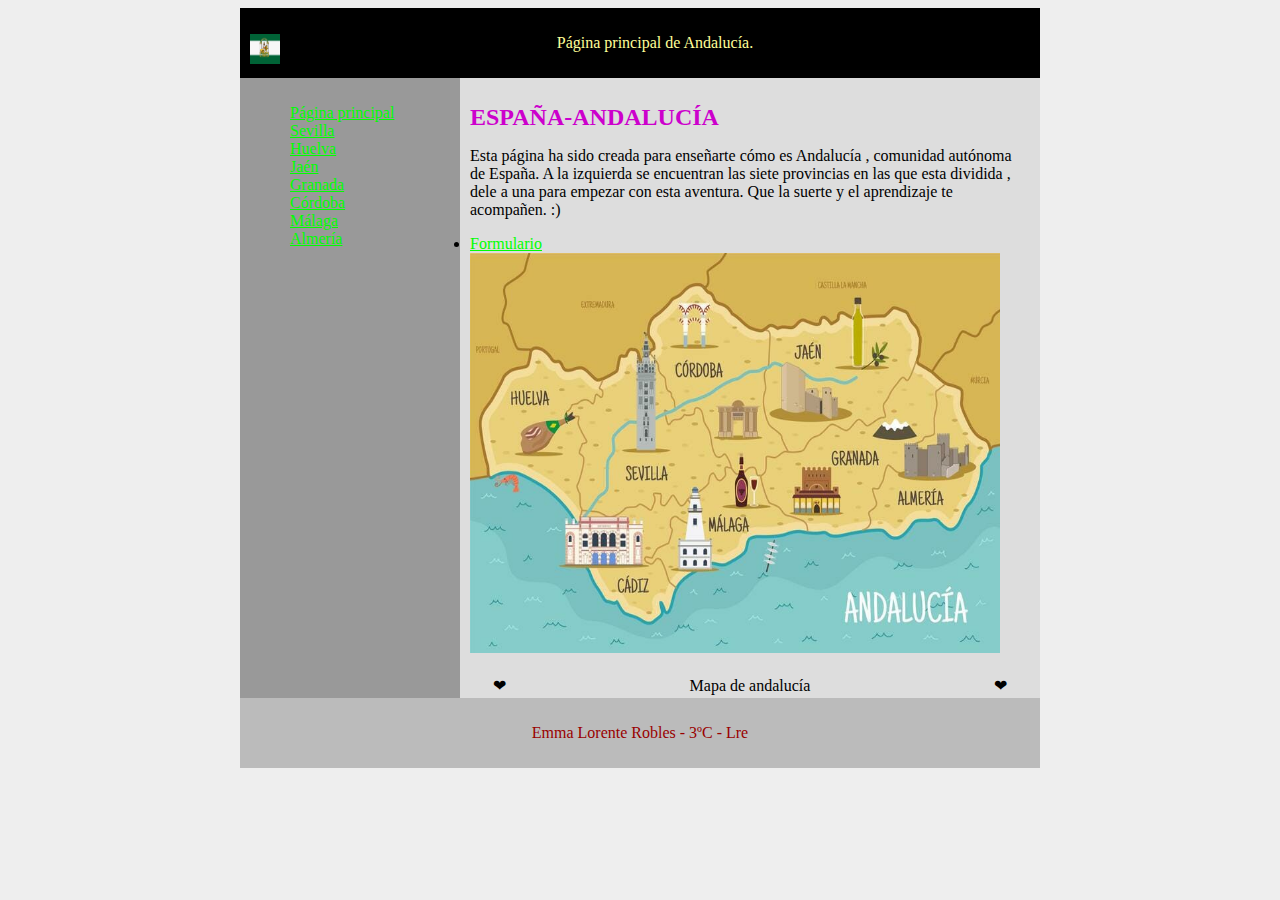
<file: index.html>
<!DOCTYPE html>
<html lang="es-ES">
<!-- cabecera del documento -->
 <head>
 <meta charset="utf-8">
 <!-- título -->
 <title>PáginaEspaña</title>
 <!-- dirreción del css en el cuál se encuentran los estilos -->
 <link  rel="stylesheet" href="css/Style.css">
 </head>
 <!-- cuerpo del documento -->
 <body>
	<!-- cuerpo del documento -->
	<div id="contenedor">
		<!-- cabecera  -->
		<div id="cabecera">
		<!-- título más imágenes -->
			<p><span><img src="multimedia/Bandera.png" width="30"height="30" ></span> Página principal de Andalucía.</p>			
		</div>
		<!-- menú de selección donde se encuentran los links -->
		<div id="menu">
			<ul>
			<!-- urls al resto de documentos -->
			<li><a href="index.html">Página principal</a></li>
			<li><a href="html/Sevilla.html">Sevilla</a></li>
			<li><a href="html/Huelva.html">Huelva</a></li>
			<li><a href="html/Jaén.html">Jaén</a></li>
			<li><a href="html/Granada.html">Granada</a></li>
			<li><a href="html/Córdoba.html">Córdoba</a></li>
			<li><a href="html/Málaga.html">Málaga</a></li>
			<li><a href="html/Almería.html">Almería</a></li>
			</ul>
		</div>
		<!-- contenido -->
		<div id="contenido">
			<h1>ESPAÑA-ANDALUCÍA </h1>
			<!-- información de lo que hay en la página -->
			<p>Esta página ha sido creada para enseñarte cómo es Andalucía , comunidad autónoma de España. A la izquierda se encuentran las siete provincias en las que esta dividida , dele a una para empezar con esta aventura. Que la suerte y el aprendizaje te acompañen. :)</p>
	    	<li><a href="html/Formulario.html">Formulario</a></li>
			<img src="multimedia/Andalucía.jpg" width="530" height="400" >
			<!-- tabla -->
			<table>
				<tr>
				<td	>
				<p> ❤ </p>
				</td>
				<td>
				<p> Mapa de andalucía </p>
				</td>
				<td>
				<p> ❤ </p>
				</td>					
				</tr>
			</table>
		</div>
		<!-- pie de página -->
		<div id="pie">	
			<p> Emma Lorente Robles - 3ºC - Lre</p>
		</div>
	</div>
 </body>
</html>
</file>
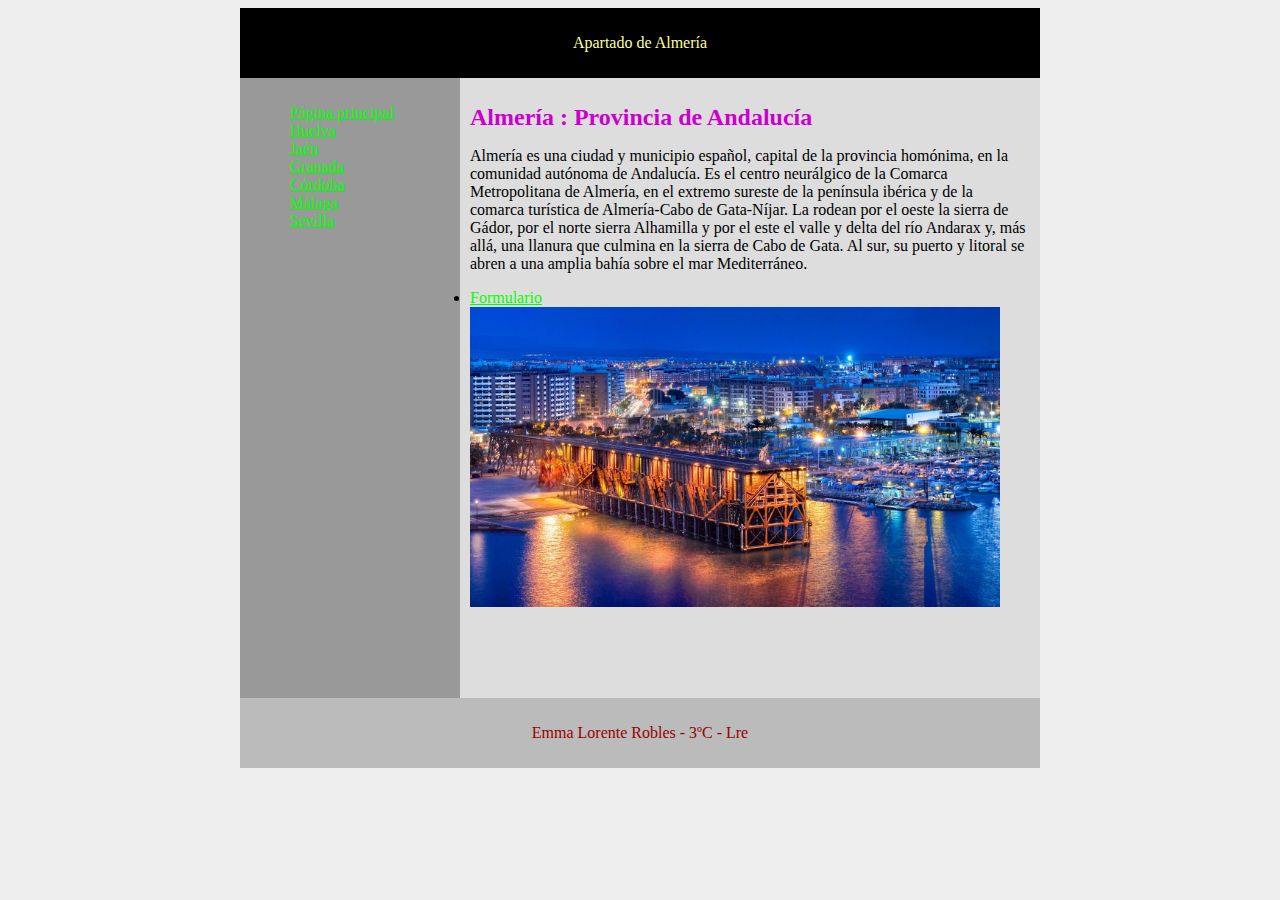
<file: html/Almería.html>
<!DOCTYPE html>
<html lang="es-ES">
 <!-- cabecera del documento -->
 <head>
 <meta charset="utf-8">
 <!-- título -->
 <title>Almería</title>
 <!-- dirección del css en el que se encuentran los estilos -->
  <link  rel="stylesheet" href="../css/Style.css">
 </head>
 <!-- cuerpo del documento -->
 <body>
  <!-- div que contiene el resto de divs de forma ordenada -->
 <div id="contenedor">
 <!-- cabecera -->
 <div id="cabecera">
 <p> Apartado de Almería </p>
 </div>
 <!-- menu -->
 <div id="menu">
     <ul>
	 <!-- direcciones al resto de páginas web -->
     <li><a href="../index.html">Página principal</a></li>
     <li><a href="../html/Huelva.html">Huelva</a></li>
     <li><a href="../html/Jaén.html">Jaén</a></li>
     <li><a href="../html/Granada.html">Granada</a></li>
     <li><a href="../html/Córdoba.html">Córdoba</a></li>
     <li><a href="../html/Málaga.html">Málaga</a></li>
     <li><a href="../html/Sevilla.html">Sevilla</a></li>
     </ul>
 </div>
 <!-- contenido -->
 <div id="contenido">
 <!-- información sobre Almería -->
 <h1> Almería : Provincia de Andalucía </h1>
 <p>Almería es una ciudad y municipio español, capital de la provincia homónima, en la comunidad autónoma de Andalucía. Es el centro neurálgico de la Comarca Metropolitana de Almería, en el extremo sureste de la península ibérica y de la comarca turística de Almería-Cabo de Gata-Níjar.​ La rodean por el oeste la sierra de Gádor, por el norte sierra Alhamilla y por el este el valle y delta del río Andarax y, más allá, una llanura que culmina en la sierra de Cabo de Gata. Al sur, su puerto y litoral se abren a una amplia bahía sobre el mar Mediterráneo. </p>
 <li><a href="../html/Formulario.html">Formulario</a></li>
 <!-- imagen de Almería -->
 <img src="../multimedia/Almería.jpg" width="530" height="300" >
 </div>
 <!-- pie con mi información -->
 <div id="pie">
 <p>Emma Lorente Robles - 3ºC - Lre</p>
 </div>
 </div>
 </body>
</html>
</file>
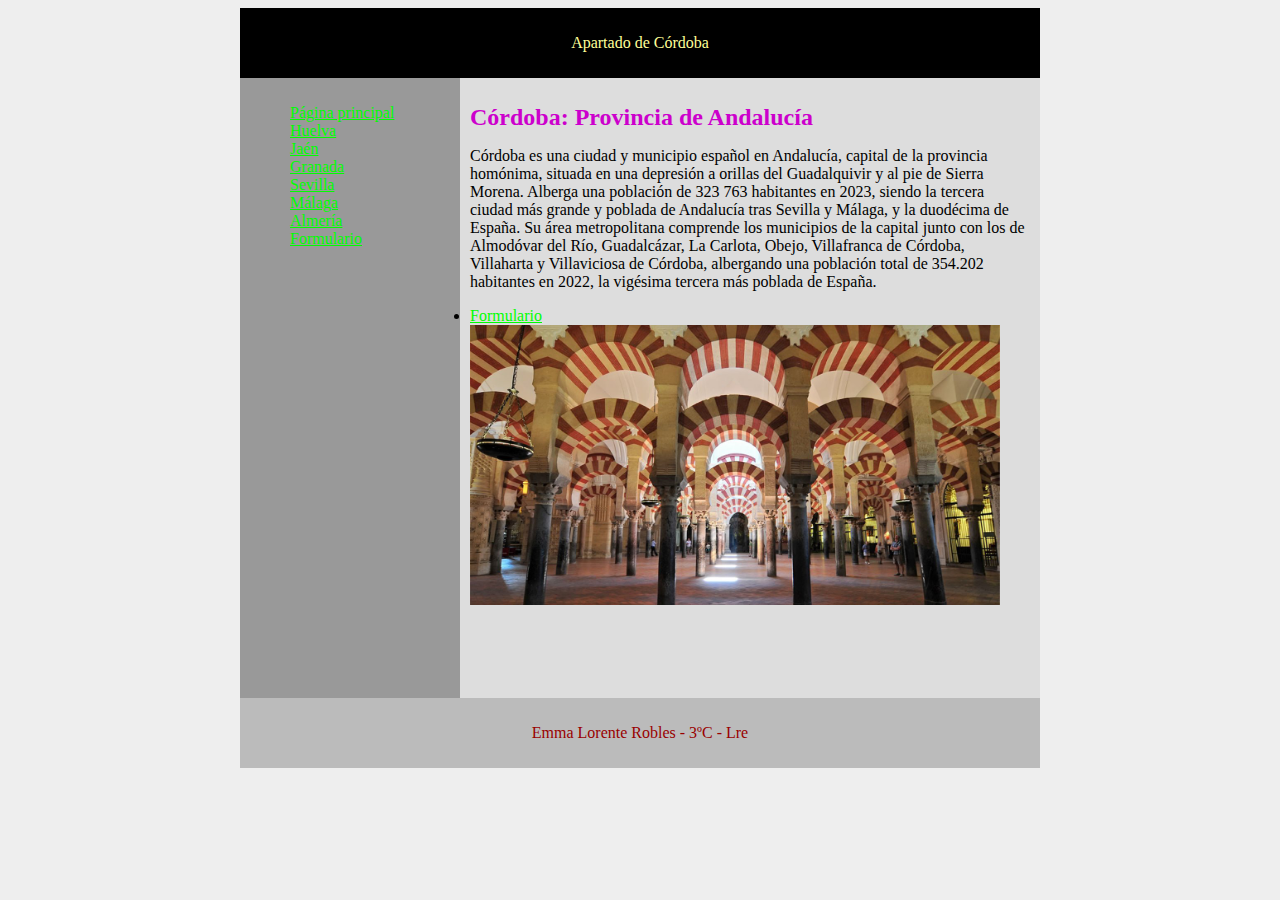
<file: html/Córdoba.html>
<!DOCTYPE html>
<html lang="es-ES">
 <!-- cabecera del documento -->
 <head>
 <meta charset="utf-8">
 <!-- título -->
 <title>Córdoba</title>
 <!-- dirección del css en el que se encuentran los estilos -->
 <link  rel="stylesheet" href="../css/Style.css">
 </head>
 <!-- cuerpo del documento -->
 <body>
 <!-- div que contiene el resto de divs de forma ordenada -->
 <div id="contenedor">
 <!-- cabecera -->
 <div id="cabecera">
 <p> Apartado de Córdoba</p>
 </div>
 <!-- menu -->
 <div id="menu">
 <ul>
 <!-- direcciones al resto de páginas web -->
 <li><a href="../index.html">Página principal</a></li>
 <li><a href="../html/Huelva.html">Huelva</a></li>
 <li><a href="../html/Jaén.html">Jaén</a></li>
 <li><a href="../html/Granada.html">Granada</a></li>
 <li><a href="../html/Sevilla.html">Sevilla</a></li>
 <li><a href="../html/Málaga.html">Málaga</a></li>
 <li><a href="../html/Almería.html">Almería</a></li>
 <li><a href="../html/Formulario.html">Formulario</a></li>
 </ul>
 </div>
 <!-- contenido -->
 <div id="contenido">
 <!-- información sobre Córdoba -->
 <h1> Córdoba: Provincia de Andalucía </h1>
 <p>Córdoba es una ciudad y municipio español en Andalucía, capital de la provincia homónima, situada en una depresión a orillas del Guadalquivir y al pie de Sierra Morena. Alberga una población de 323 763 habitantes en 2023, siendo la tercera ciudad más grande y poblada de Andalucía tras Sevilla y Málaga, y la duodécima de España. Su área metropolitana comprende los municipios de la capital junto con los de Almodóvar del Río, Guadalcázar, La Carlota, Obejo, Villafranca de Córdoba, Villaharta y Villaviciosa de Córdoba, albergando una población total de 354.202 habitantes en 2022, la vigésima tercera más poblada de España.</p>
 <!-- imagen de Córdoba -->
 <li><a href="../html/Formulario.html">Formulario</a></li>
 <img src="../multimedia/Mezquita.jpg" width="530" height="280" >
 </div>
 <!-- pie con mi información -->
 <div id="pie">
 <p>Emma Lorente Robles - 3ºC - Lre</p>
 </div>
 </div>
 </body>
</html>
</file>
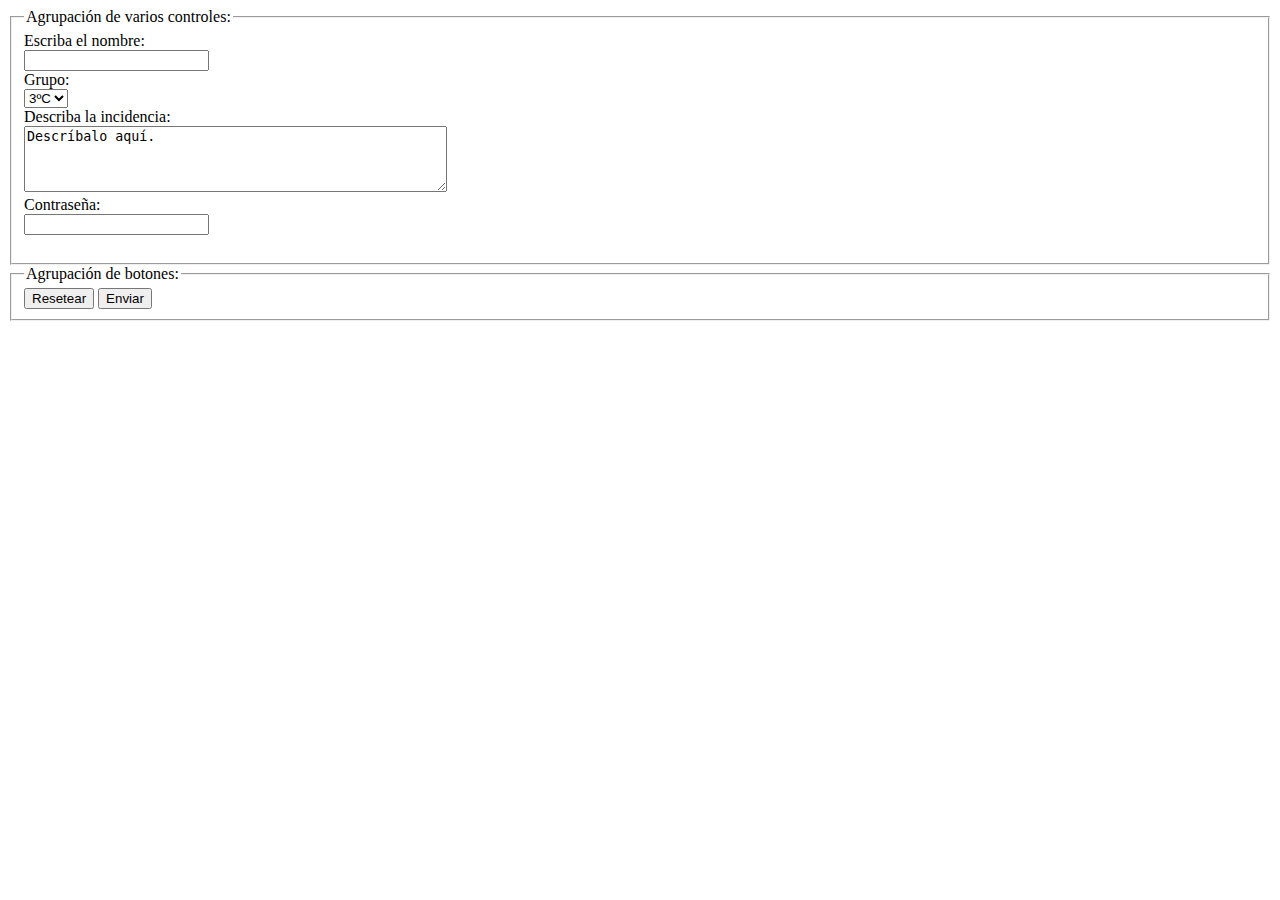
<file: html/Formulario.html>
<!DOCTYPE html>
<html lang="es-ES">
  <!-- cabecera del documento -->
  <head>
    <meta charset="utf-8">
    <!-- título -->
	<title>Formulario</title>
  </head>
  <!-- cuerpo del documento -->
  <body>
    <form action="procesar-datos.php" method="post">
      <fieldset>
	  <!-- primer cuadrado-->
        <legend>Agrupación de varios controles:</legend>
        Escriba el nombre:
        <br>
        <input type="text" name="nombre">
        <br>
        Grupo:
        <br>
        <select name="lista_de_seleccion">
          <option value="opcion1">3ºC</option>
          <option value="opcion2">3ºD</option>
          <option value="opcion3">3ºA</option>
          <option value="opcion4">3ºB</option>
        </select>
        <br>
        Describa la incidencia:
        <br>
        <textarea name="area_de_texto" rows="4" cols="50">Descríbalo aquí.</textarea>
        <br>
      Contraseña:
      <br>
      <input type="password" name="clave">
      <br><br>
      </fieldset>
      <fieldset>
	  <!-- segundo cuadrado-- -->
        <legend>Agrupación de botones:</legend>
		<!-- opciones -->
        <button type="reset">Resetear</button>
        <button type="submit">Enviar</button>
      </fieldset>
    </form>
  </body>
</html>
</file>
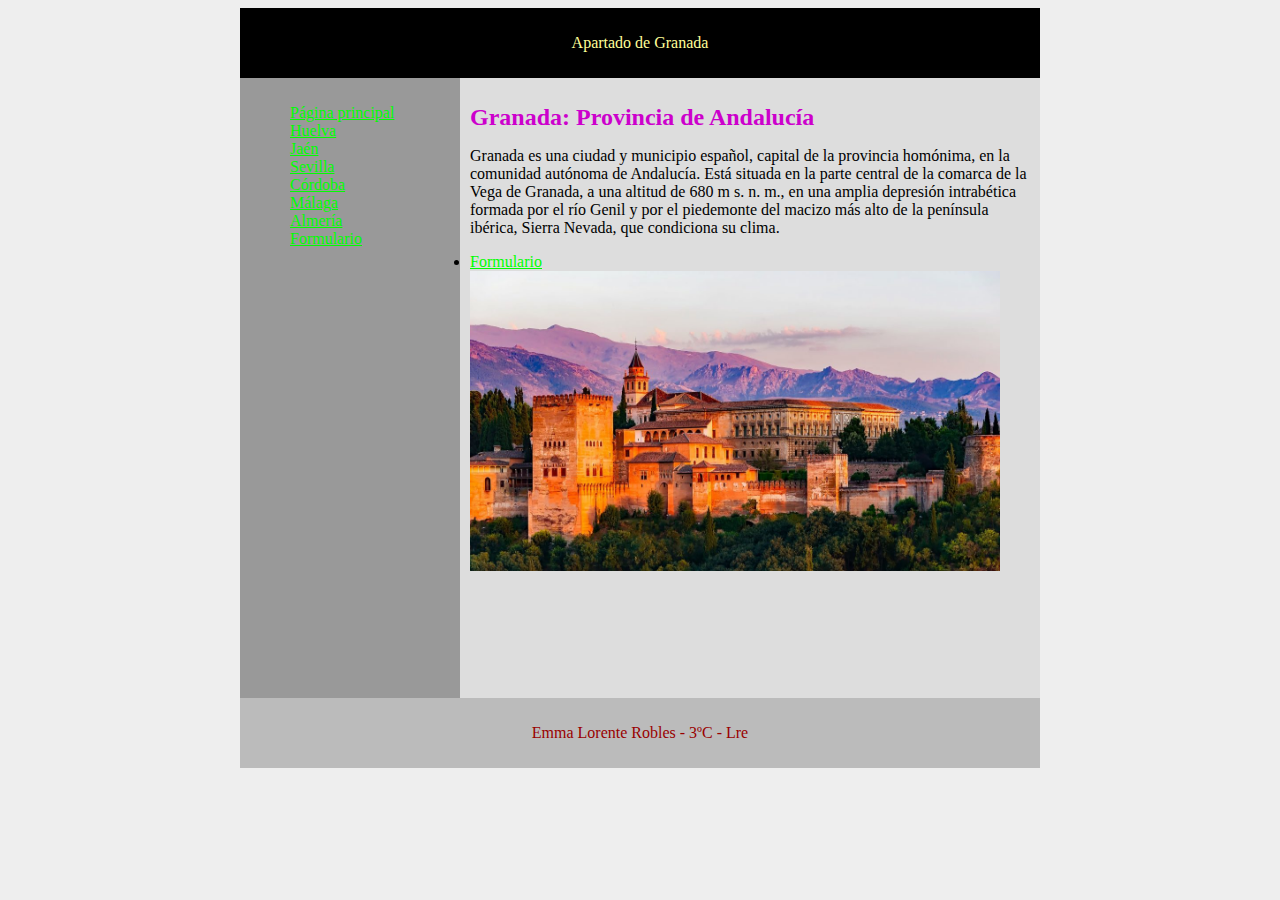
<file: html/Granada.html>
<!DOCTYPE html>
<html lang="es-ES">
 <!-- cabecera del documento -->
 <head>
 <meta charset="utf-8">
 <!-- título -->
 <title>Granada</title>
 <!-- dirección del css en el que se encuentran los estilos -->
 <link  rel="stylesheet" href="../css/Style.css">
 </head>
 <!-- cuerpo del documento -->
 <body>
 <!-- div que contiene el resto de divs de forma ordenada -->
 <div id="contenedor">
 <!-- cabecera -->
 <div id="cabecera">
 <p> Apartado de Granada</p>
 </div>
 <!-- menu -->
 <div id="menu">
     <ul>
	 <!-- direcciones al resto de páginas web -->
     <li><a href="../index.html">Página principal</a></li>
     <li><a href="../html/Huelva.html">Huelva</a></li>
     <li><a href="../html/Jaén.html">Jaén</a></li>
     <li><a href="../html/Sevilla.html">Sevilla</a></li>
     <li><a href="../html/Córdoba.html">Córdoba</a></li>
     <li><a href="../html/Málaga.html">Málaga</a></li>
     <li><a href="../html/Almería.html">Almería</a></li>
     <li><a href="../html/Formulario.html">Formulario</a></li>
     </ul>
 </div>
 <!-- contenido -->
 <div id="contenido">
 <!-- información sobre Granada -->
 <h1> Granada: Provincia de Andalucía </h1>
 <p>Granada es una ciudad y municipio español, capital de la provincia homónima, en la comunidad autónoma de Andalucía. Está situada en la parte central de la comarca de la Vega de Granada, a una altitud de 680 m s. n. m., en una amplia depresión intrabética formada por el río Genil y por el piedemonte del macizo más alto de la península ibérica, Sierra Nevada, que condiciona su clima.</p>
 <li><a href="../html/Formulario.html">Formulario</a></li>
 <!-- imagen de Granada -->
 <img src="../multimedia/Granada.jpg" width="530" height="300" >
 </div>
 <!-- pie con mi información -->
 <div id="pie">
 <p>Emma Lorente Robles - 3ºC - Lre</p>
 </div>
 </div>
 </body>
</html>
</file>
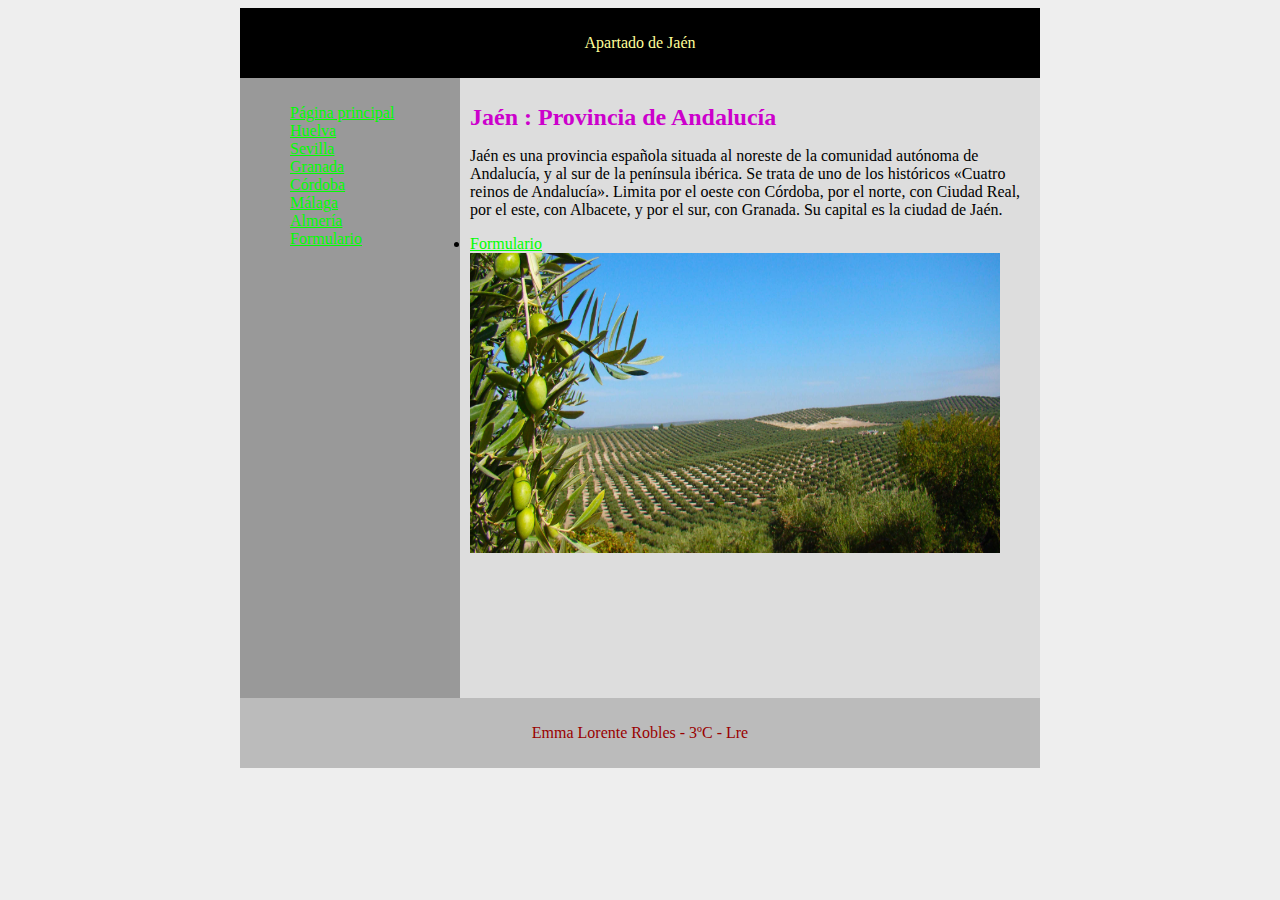
<file: html/Jaén.html>
<!DOCTYPE html>
<html lang="es-ES">
 <!-- cabecera del documento -->
 <head>
     <meta charset="utf-8">
     <!-- título -->
	 <title>Jaén</title>
	 <!-- dirección del css que contiene los estilos -->
     <link  rel="stylesheet" href="../css/Style.css">
 </head>
 <!-- cuerpo del documento -->
 <body>
 <!-- div que contiene el resto de divs de forma ordenada -->
 <div id="contenedor">
   <!-- cabecera -->
   <div id="cabecera">
     <p> Apartado de Jaén</p>
   </div>
   <!-- menu -->
   <div id="menu">
     <ul>
	 <!-- direcciones al resto de páginas web -->
     <li><a href="../index.html">Página principal</a></li>
     <li><a href="../html/Huelva.html">Huelva</a></li>
     <li><a href="../html/Sevilla.html">Sevilla</a></li>
     <li><a href="../html/Granada.html">Granada</a></li>
     <li><a href="../html/Córdoba.html">Córdoba</a></li>
     <li><a href="../html/Málaga.html">Málaga</a></li>
     <li><a href="../html/Almería.html">Almería</a></li>
     <li><a href="../html/Formulario.html">Formulario</a></li>
     </ul>
   </div>
   <!-- contenido   -->
   <div id="contenido">
   <!-- información sobre Jaén -->
     <h1> Jaén : Provincia de Andalucía </h1>
     <p>Jaén es una provincia española situada al noreste de la comunidad autónoma de Andalucía, y al sur de la península ibérica. Se trata de uno de los históricos «Cuatro reinos de Andalucía». Limita por el oeste con Córdoba, por el norte, con Ciudad Real, por el este, con Albacete, y por el sur, con Granada. Su capital es la ciudad de Jaén.</p>
     <li><a href="../html/Formulario.html">Formulario</a></li>
	<!-- imagen de Jaén -->
	<img src="../multimedia/Jaén.jpg" width="530" height="300" >
   </div>
   <!-- pie de página con mi información -->
   <div id="pie">
     <p>Emma Lorente Robles - 3ºC - Lre</p>
   </div>
  </div>
 </body>
</html>
</file>
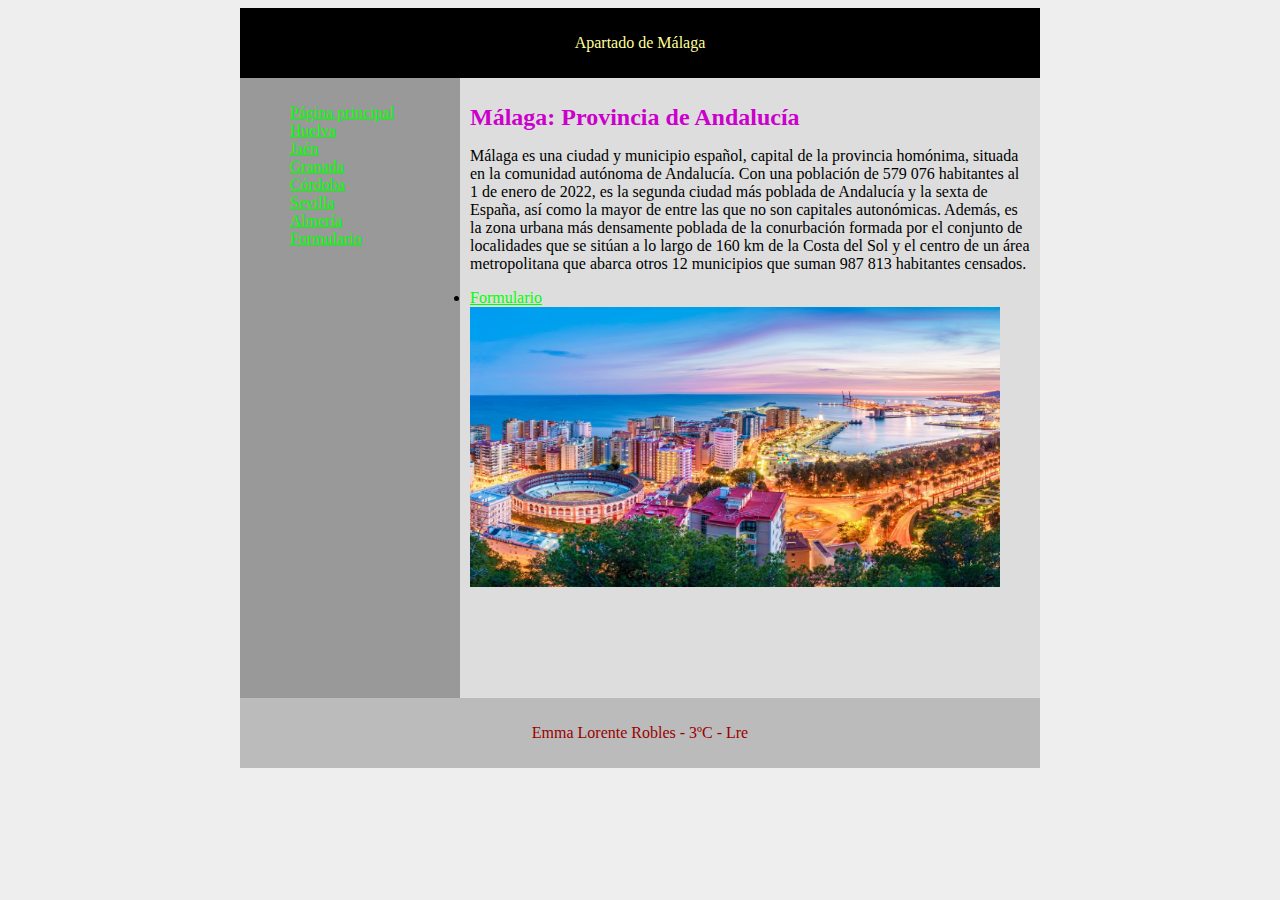
<file: html/Málaga.html>
<!DOCTYPE html>
<html lang="es-ES">
 <!-- cabecera del documento -->
 <head>
 <meta charset="utf-8">
 <!-- título -->
 <title>Málaga</title>
  <!-- dirección del css en el que se encuentran los estilos -->
  <link  rel="stylesheet" href="../css/Style.css">
 </head>
 <!-- cuerpo del documento -->
 <body>
 <!-- div que contiene el resto de divs de forma ordenada -->
 <div id="contenedor">
 <!-- cabecera -->
 <div id="cabecera">
 <p> Apartado de Málaga </p>
 </div>
 <!-- menu -->
 <div id="menu">
 <ul>
 <!-- direcciones al resto de páginas web -->
 <li><a href="../index.html">Página principal</a></li>
 <li><a href="../html/Huelva.html">Huelva</a></li>
 <li><a href="../html/Jaén.html">Jaén</a></li>
 <li><a href="../html/Granada.html">Granada</a></li>
 <li><a href="../html/Córdoba.html">Córdoba</a></li>
 <li><a href="../html/Sevilla.html">Sevilla</a></li>
 <li><a href="../html/Almería.html">Almería</a></li>
 <li><a href="../html/Formulario.html">Formulario</a></li>
 </ul>
 </div>
 <!-- contenido -->
 <div id="contenido">
 <!-- información sobre Málaga -->
 <h1> Málaga: Provincia de Andalucía </h1>
 <p>Málaga es una ciudad y municipio español, capital de la provincia homónima, situada en la comunidad autónoma de Andalucía. Con una población de 579 076 habitantes al 1 de enero de 2022,​ es la segunda ciudad más poblada de Andalucía y la sexta de España, así como la mayor de entre las que no son capitales autonómicas.​ Además, es la zona urbana más densamente poblada de la conurbación formada por el conjunto de localidades que se sitúan a lo largo de 160 km de la Costa del Sol y el centro de un área metropolitana que abarca otros 12 municipios que suman 987 813 habitantes censados. </p>
 <li><a href="../html/Formulario.html">Formulario</a></li>
 <!-- imagen de Málaga -->
 <img src="../multimedia/Málaga.jpg" width="530" height="280" >
 </div>
 <!-- pie con mi información -->
 <div id="pie">
 <p>Emma Lorente Robles - 3ºC - Lre</p>
 </div>
 </div>
 </body>
</html>
</file>
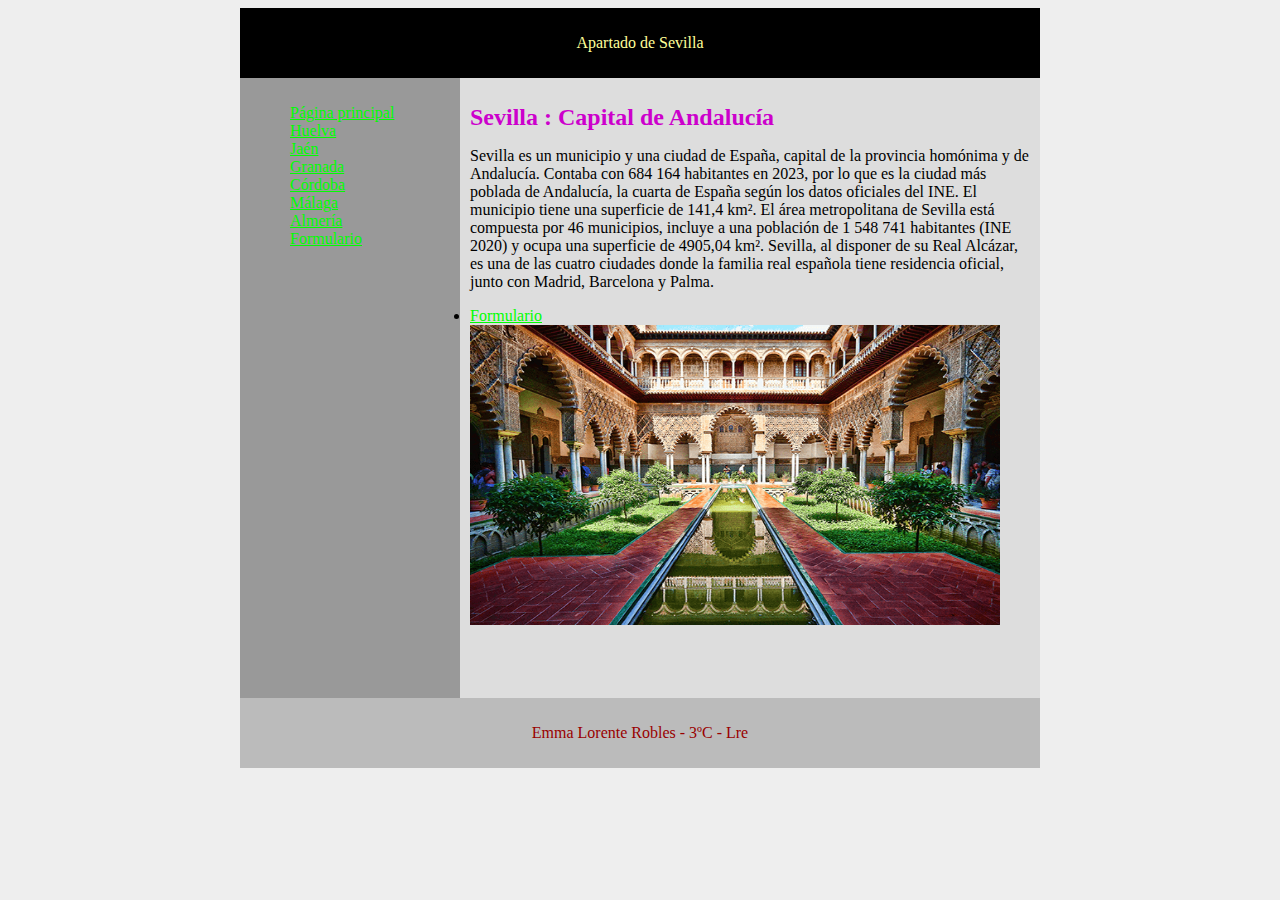
<file: html/Sevilla.html>
<!DOCTYPE html>
<html lang="es-ES">
 <!-- cabecera del documento -->
 <head>
   <meta charset="utf-8">
   <!-- título -->
   <title>Sevilla</title>
   <!-- dirección del css en el que se encuentran los estilos -->
   <link  rel="stylesheet" href="../css/Style.css">
 </head>
 <!-- cuerpo del documento -->
 <body>
 <!-- div que contiene el resto de divs de forma ordenada -->
 <div id="contenedor">
 <!-- cabecera -->
 <div id="cabecera">
 <p> Apartado de Sevilla </p>
 </div>
 <!-- menu -->
 <div id="menu">
 <ul>
 <!-- direcciones al resto de páginas web -->
 <li><a href="../index.html">Página principal</a></li>
 <li><a href="../html/Huelva.html">Huelva</a></li>
 <li><a href="../html/Jaén.html">Jaén</a></li>
 <li><a href="../html/Granada.html">Granada</a></li>
 <li><a href="../html/Córdoba.html">Córdoba</a></li>
 <li><a href="../html/Málaga.html">Málaga</a></li>
 <li><a href="../html/Almería.html">Almería</a></li>
 <li><a href="../html/Formulario.html">Formulario</a></li>
 </ul>
 </div>
 <!-- contenido -->
 <div id="contenido">
 <!-- información sobre Sevilla -->
 <h1> Sevilla : Capital de Andalucía </h1>
 <p>Sevilla es un municipio y una ciudad de España, capital de la provincia homónima y de Andalucía. Contaba con 684 164 habitantes en 2023, por lo que es la ciudad más poblada de Andalucía, la cuarta de España según los datos oficiales del INE. El municipio tiene una superficie de 141,4 km².​ El área metropolitana de Sevilla está compuesta por 46 municipios, incluye a una población de 1 548 741 habitantes (INE 2020) y ocupa una superficie de 4905,04 km².​ Sevilla, al disponer de su Real Alcázar, es una de las cuatro ciudades donde la familia real española tiene residencia oficial, junto con Madrid, Barcelona y Palma.</p>
 <li><a href="../html/Formulario.html">Formulario</a></li>
 <!-- imagen de Sevilla -->
 <img src="../multimedia/Alcázar.png" width="530" height="300" >
 </div>
 <!-- pie con mi información -->
 <div id="pie">
 <p>Emma Lorente Robles - 3ºC - Lre</p>
 </div>
 </div>
 </body>
</html>
</file>
<file: css/Style.css>
<style>
 * {
 margin:0;
 padding:0;
 }
 a:link, a:visited, a:hover, a:active {
 color:#0f0;
 font-size:16px;
 }
/* estilo para el body */
 body {
 background:#eee;
 font-family:verdana;
 }
 h1 {
 color:#c0c;
 font-size:24px;
 }
 p {
 font-size:16px; 
 }
 table {
    width:100%;
	text-align:center;
 }
 span{
	 float:left;
 }
 ul {
 list-style-type:none;
 }
 #cabecera {
 color:#ff9;
 background-color:#000;
 padding:10px;
 font-size:20px;
 text-align:center;
 }
 #contenedor {
 margin:0 auto;
 width:800px;
 }
 #contenido {
 background-color:#ddd;
 float:left;
 height:600px;
 padding:10px;
 width:560px;
 }
 #menu {
 background-color:#999;
 float:left;
 height:600px;
 padding:10px;
 width:200px;
 }#pie {
 background-color:#bbb;
 clear:both;
 color:#900;
 padding:10px;
 text-align:center;
 }
 </style>
</file>
